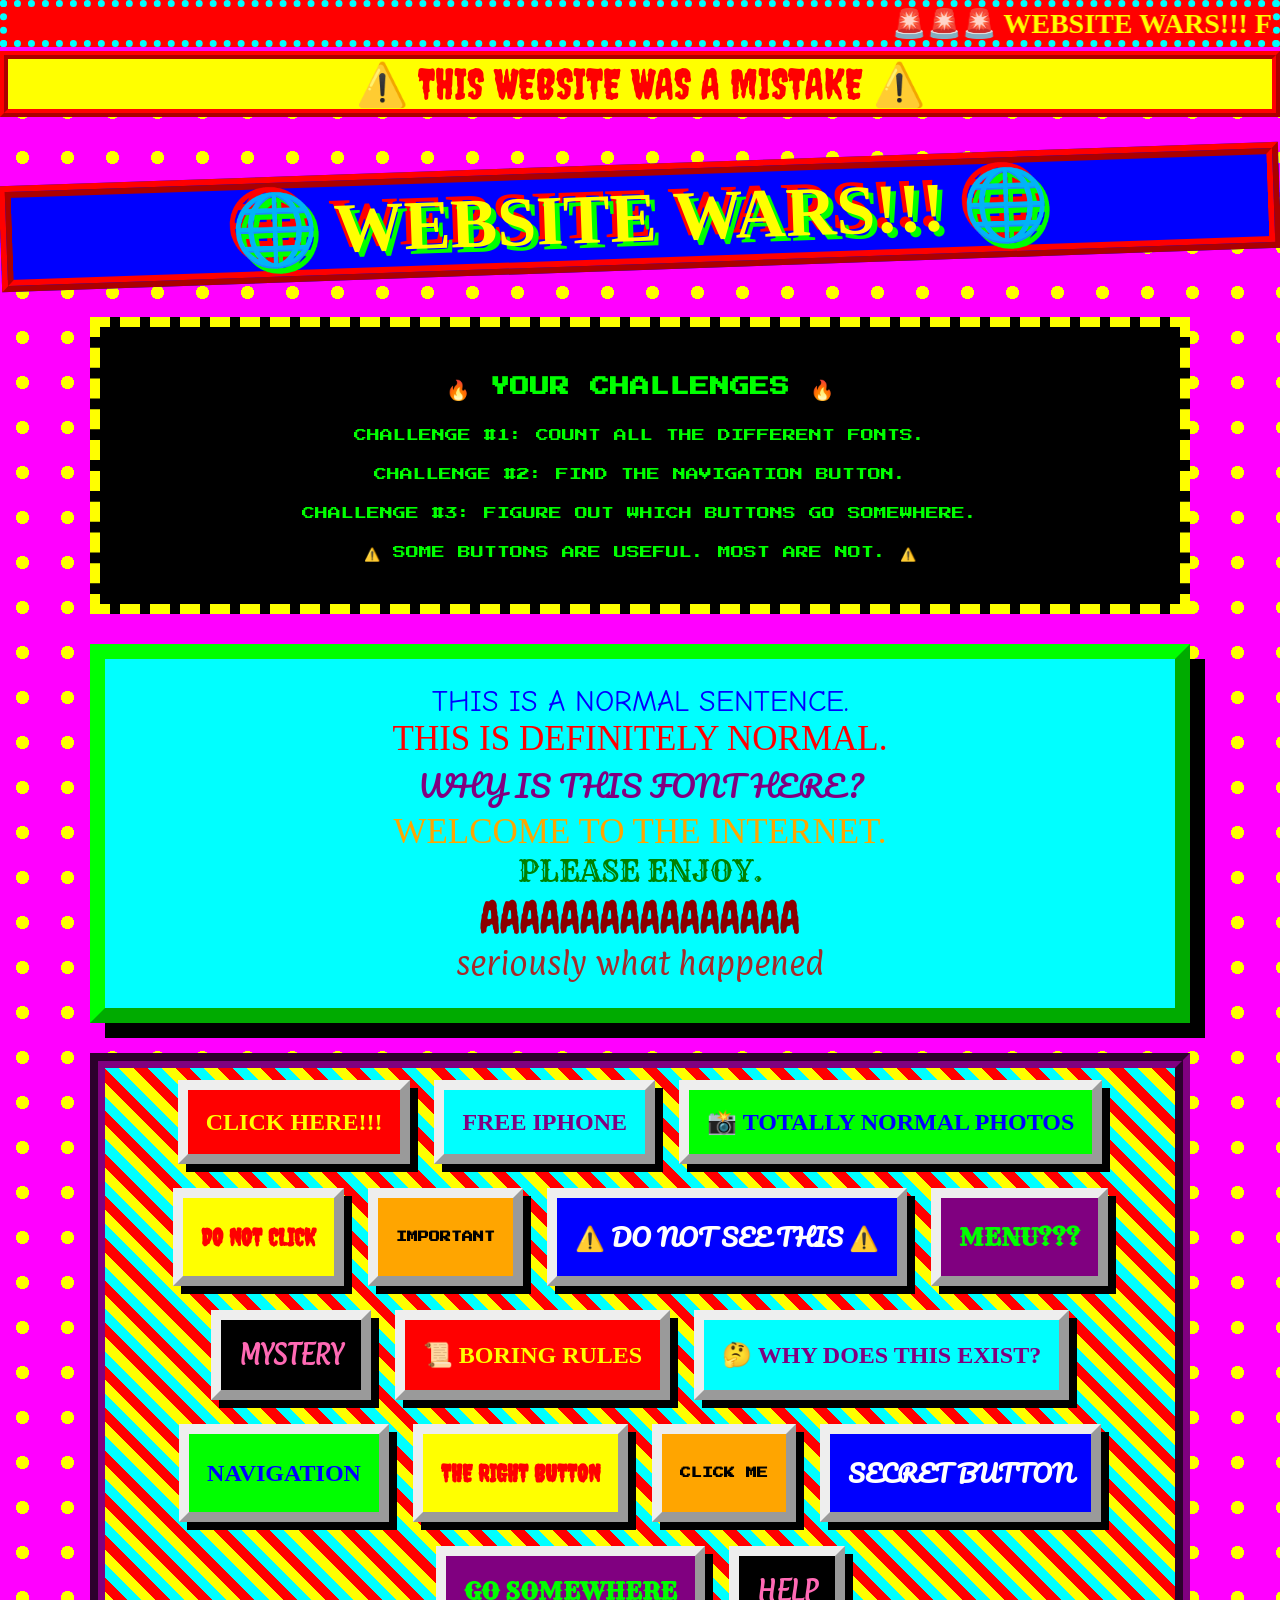
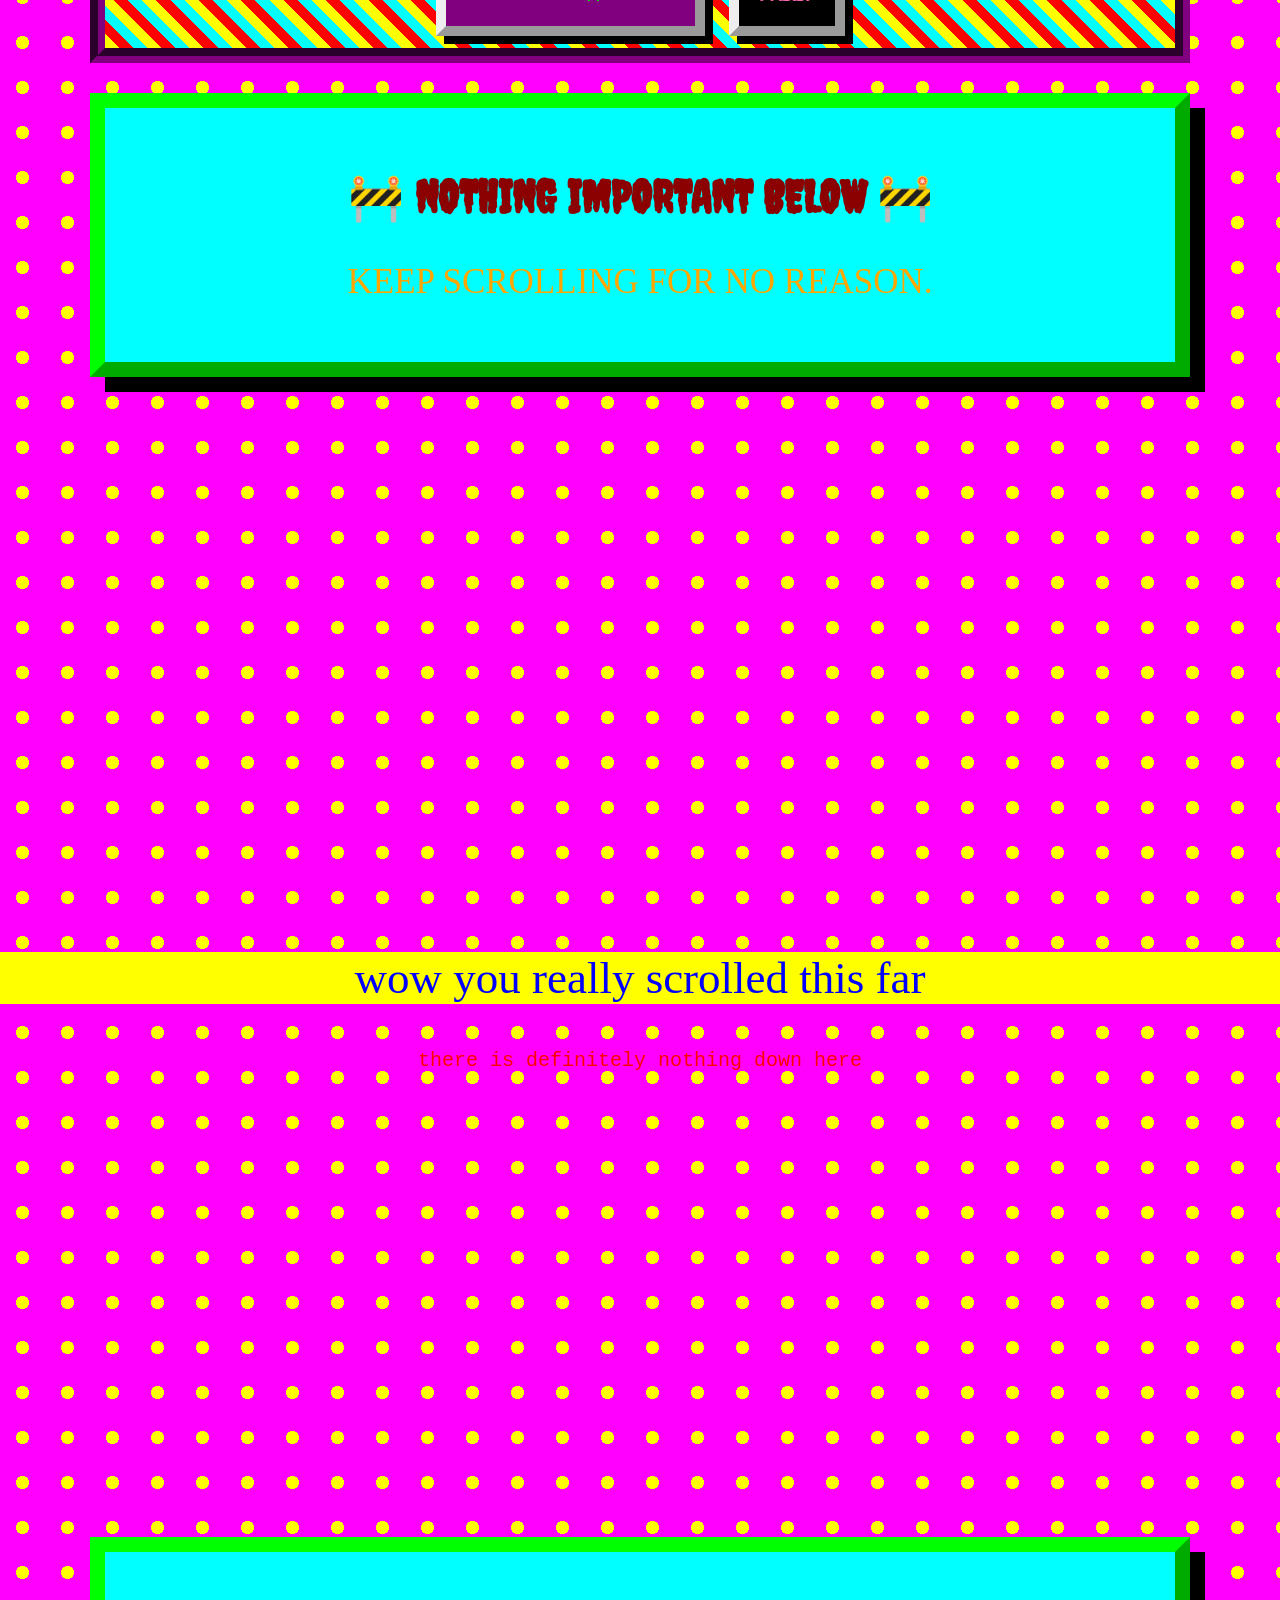
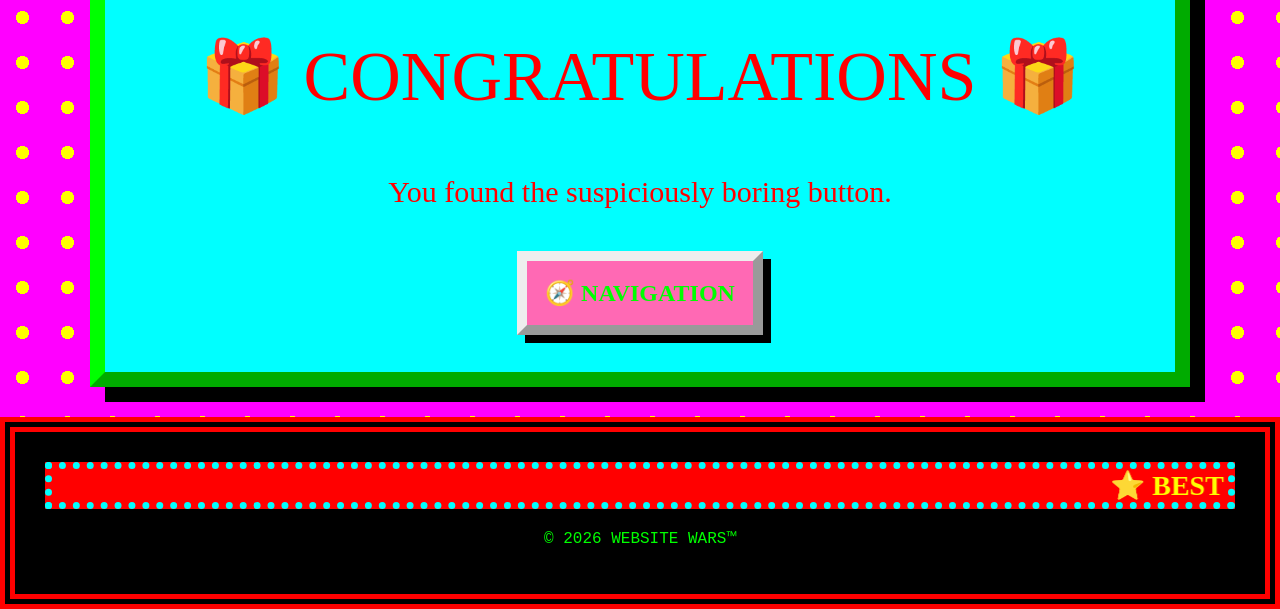
<file: index.html>
<!DOCTYPE html>
<html>
<head>
<meta charset="UTF-8">
<meta name="viewport" content="width=device-width,initial-scale=1">
<title>!!! WEBSITE WARS !!!</title>

<style>
@import url('https://fonts.googleapis.com/css2?family=Comic+Neue&family=Press+Start+2P&family=Pacifico&family=Permanent+Marker&family=Rye&family=Creepster&family=Paprika&display=swap');

* {
    box-sizing: border-box;
}

body {
    margin: 0;
    background: #ff00ff;
    background-image:
        radial-gradient(yellow 20%, transparent 21%),
        radial-gradient(cyan 20%, transparent 21%);
    background-size: 45px 45px;
    color: red;
    font-family: Arial;
    cursor: crosshair;
}

marquee {
    background: red;
    color: yellow;
    font-family: Papyrus;
    font-size: 28px;
    font-weight: bold;
    border: 7px dotted cyan;
}

.warning {
    background: yellow;
    color: red;
    font-family: Creepster;
    font-size: 42px;
    text-align: center;
    animation: flash .4s infinite;
    border: 8px ridge red;
}

@keyframes flash {
    50% {
        opacity: .15;
    }
}

h1 {
    font-family: Impact;
    color: yellow;
    background: blue;
    border: 12px ridge red;
    font-size: 70px;
    text-align: center;
    text-shadow: 5px 5px lime, -5px -5px red;
    transform: rotate(-2deg);
}

.challenge {
    font-family: "Press Start 2P";
    background: black;
    color: lime;
    border: 10px dashed yellow;
    padding: 25px;
    text-align: center;
    line-height: 2;
    font-size: 13px;
    max-width: 1100px;
    margin: 25px auto;
}

.box {
    border: 15px outset lime;
    background: cyan;
    padding: 25px;
    margin: 30px auto;
    max-width: 1100px;
    text-align: center;
    box-shadow: 15px 15px #000;
}

.random-area {
    display: flex;
    flex-wrap: wrap;
    justify-content: center;
    min-height: 350px;

    background:
        repeating-linear-gradient(
            45deg,
            yellow,
            yellow 10px,
            red 10px,
            red 20px,
            cyan 20px,
            cyan 30px
        );

    border: 15px groove purple;
    max-width: 1100px;
    margin: auto;
}

button {
    font-size: 24px;
    font-weight: bold;
    padding: 18px;
    margin: 12px;
    cursor: pointer;
    border: 10px outset;
    box-shadow: 8px 8px #000;
}

button:hover {
    transform: rotate(7deg) scale(1.15);
}

.b1 {
    background: red;
    color: yellow;
    font-family: "Comic Sans MS";
}

.b2 {
    background: cyan;
    color: purple;
    font-family: Papyrus;
}

.b3 {
    background: lime;
    color: blue;
    font-family: Impact;
}

.b4 {
    background: yellow;
    color: red;
    font-family: Creepster;
}

.b5 {
    background: orange;
    color: black;
    font-family: "Press Start 2P";
    font-size: 11px;
}

.b6 {
    background: blue;
    color: white;
    font-family: Pacifico;
}

.b7 {
    background: purple;
    color: lime;
    font-family: Rye;
}

.b8 {
    background: black;
    color: hotpink;
    font-family: Paprika;
}

.font2 {
    font-family: "Comic Neue";
    font-size: 30px;
    color: blue;
}

.font3 {
    font-family: Papyrus;
    font-size: 35px;
    color: red;
}

.font4 {
    font-family: Pacifico;
    font-size: 30px;
    color: purple;
}

.font5 {
    font-family: "Permanent Marker";
    font-size: 35px;
    color: orange;
}

.font6 {
    font-family: Rye;
    font-size: 30px;
    color: green;
}

.font7 {
    font-family: Creepster;
    font-size: 45px;
    color: darkred;
}

.font8 {
    font-family: Paprika;
    font-size: 28px;
    color: brown;
}

#notHere {
    display: none;

    position: fixed;
    z-index: 100;

    top: 20%;
    left: 50%;

    transform: translateX(-50%) rotate(-4deg);

    width: 80%;
    max-width: 600px;

    background: red;
    color: yellow;

    border: 20px ridge cyan;

    padding: 40px;

    text-align: center;

    font-family: Impact;
    font-size: 60px;

    text-shadow: 5px 5px #000;

    box-shadow: 20px 20px #000;
}

#notHere small {
    display: block;

    font-family: Papyrus;
    font-size: 25px;

    margin-top: 20px;
}

#winScreen {
    display: none;

    position: fixed;

    inset: 0;

    z-index: 999;

    background: lime;

    color: darkgreen;

    text-align: center;

    padding-top: 15vh;

    font-family: Impact;
}

#winScreen h2 {
    font-size: 100px;

    margin: 0;

    text-shadow: 7px 7px yellow;
}

#winScreen p {
    font-family: "Comic Sans MS";

    font-size: 40px;

    color: blue;
}

#close {
    background: white;
    color: green;
}

footer {
    background: black;
    color: lime;

    padding: 30px;

    text-align: center;

    font-family: "Courier New";

    border: 15px double red;
}
</style>
</head>

<body>

<marquee scrollamount="18">
🚨🚨🚨 WEBSITE WARS!!! FIND THE THING!!! CLICK THINGS!!! 🚨🚨🚨
</marquee>

<div class="warning">
⚠️ THIS WEBSITE WAS A MISTAKE ⚠️
</div>

<h1>
🌐 WEBSITE WARS!!! 🌐
</h1>

<div class="challenge">

<h2>🔥 YOUR CHALLENGES 🔥</h2>

<p>
CHALLENGE #1:
COUNT ALL THE DIFFERENT FONTS.
</p>

<p>
CHALLENGE #2:
FIND THE NAVIGATION BUTTON.
</p>

<p>
CHALLENGE #3:
FIGURE OUT WHICH BUTTONS GO SOMEWHERE.
</p>

<p>
⚠️ SOME BUTTONS ARE USEFUL. MOST ARE NOT. ⚠️
</p>

</div>


<div class="box">

<div class="font2">
THIS IS A NORMAL SENTENCE.
</div>

<div class="font3">
THIS IS DEFINITELY NORMAL.
</div>

<div class="font4">
WHY IS THIS FONT HERE?
</div>

<div class="font5">
WELCOME TO THE INTERNET.
</div>

<div class="font6">
PLEASE ENJOY.
</div>

<div class="font7">
AAAAAAAAAAAAAAAA
</div>

<div class="font8">
seriously what happened
</div>

</div>


<div class="random-area">

<button class="b1 wrong">
CLICK HERE!!!
</button>

<button class="b2 wrong">
FREE IPHONE
</button>

<button class="b3"
onclick="location.href='friends.html'">
📸 TOTALLY NORMAL PHOTOS
</button>

<button class="b4 wrong">
DO NOT CLICK
</button>

<button class="b5 wrong">
IMPORTANT
</button>

<button class="b6"
onclick="location.href='secret.html'">
⚠️ DO NOT SEE THIS ⚠️
</button>

<button class="b7 wrong">
MENU???
</button>

<button class="b8 wrong">
MYSTERY
</button>

<button class="b1"
onclick="location.href='rules.html'">
📜 BORING RULES
</button>

<button class="b2"
onclick="location.href='about.html'">
🤔 WHY DOES THIS EXIST?
</button>

<button class="b3 wrong">
NAVIGATION
</button>

<button class="b4 wrong">
THE RIGHT BUTTON
</button>

<button class="b5 wrong">
CLICK ME
</button>

<button class="b6 wrong">
SECRET BUTTON
</button>

<button class="b7 wrong">
GO SOMEWHERE
</button>

<button class="b8 wrong">
HELP
</button>

</div>


<div class="box">

<h2 class="font7">
🚧 NOTHING IMPORTANT BELOW 🚧
</h2>

<p class="font5">
KEEP SCROLLING FOR NO REASON.
</p>

</div>


<!-- HUGE EMPTY SPACE -->

<div style="
height:1100px;
text-align:center;
padding-top:500px;
">

<p style="
font:45px Papyrus;
color:blue;
background:yellow;
">
wow you really scrolled this far
</p>

<p style="
font:20px Courier New;
color:red;
">
there is definitely nothing down here
</p>

</div>


<!-- NAVIGATION BUTTON -->

<div class="box">

<h2 style="
font:70px Impact;
color:red;
">
🎁 CONGRATULATIONS 🎁
</h2>

<p style="
font:30px Comic Sans MS;
">
You found the suspiciously boring button.
</p>

<button
onclick="youWin()"
style="
background:hotpink;
color:lime;
font-family:Comic Sans MS;
">

🧭 NAVIGATION

</button>

</div>


<!-- WRONG BUTTON POPUP -->

<div id="notHere">

❌ NOT HERE!!! ❌

<small>
WRONG BUTTON!!! TRY AGAIN!!!
</small>

<button onclick="closePopup()">
OK 😭
</button>

</div>


<!-- WIN SCREEN -->

<div id="winScreen">

<h2>
🎉 YOU FOUND IT!!! 🎉
</h2>

<p>
🟢 NAVIGATION BUTTON LOCATED 🟢
</p>

<p>
YOU WIN!!!
</p>

<p style="font-size:80px">
🏆🏆🏆
</p>

<button
id="close"
onclick="resetGame()">

BACK TO WEBSITE

</button>

</div>


<footer>

<marquee>
⭐ BEST VIEWED ON INTERNET EXPLORER 6 ⭐
LAST UPDATED 2004 ⭐
</marquee>

<p>
© 2026 WEBSITE WARS™
</p>

</footer>


<script>

document
.querySelectorAll(".wrong")
.forEach(button => {

    button.onclick = function() {

        document
        .getElementById("notHere")
        .style.display = "block";

    };

});


function closePopup() {

    document
    .getElementById("notHere")
    .style.display = "none";

}


function youWin() {

    document
    .getElementById("winScreen")
    .style.display = "block";

}


function resetGame() {

    document
    .getElementById("winScreen")
    .style.display = "none";

}

</script>

</body>
</html>
</file>
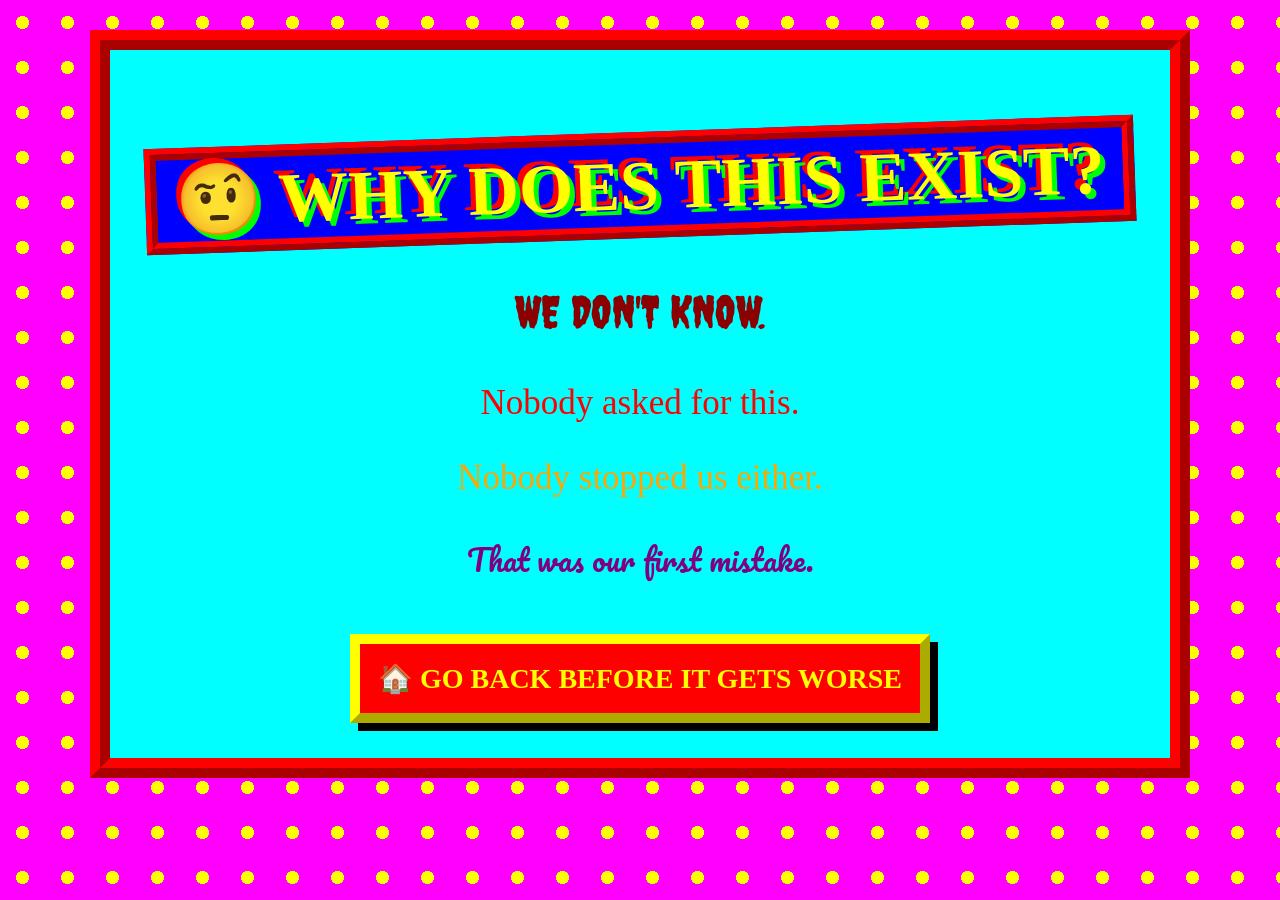
<file: about.html>
<!DOCTYPE html>
<html>
<head><meta charset="UTF-8"><meta name="viewport" content="width=device-width,initial-scale=1">
<title>WHY</title><link rel="stylesheet" href="style.css"></head>
<body>
<div class="page">
<h1>🤨 WHY DOES THIS EXIST?</h1>
<p class="font7">WE DON'T KNOW.</p>
<p class="font3">Nobody asked for this.</p>
<p class="font5">Nobody stopped us either.</p>
<p class="font4">That was our first mistake.</p>
<br>
<a class="homebutton" href="index.html">🏠 GO BACK BEFORE IT GETS WORSE</a>
</div>
</body>
</html>
</file>
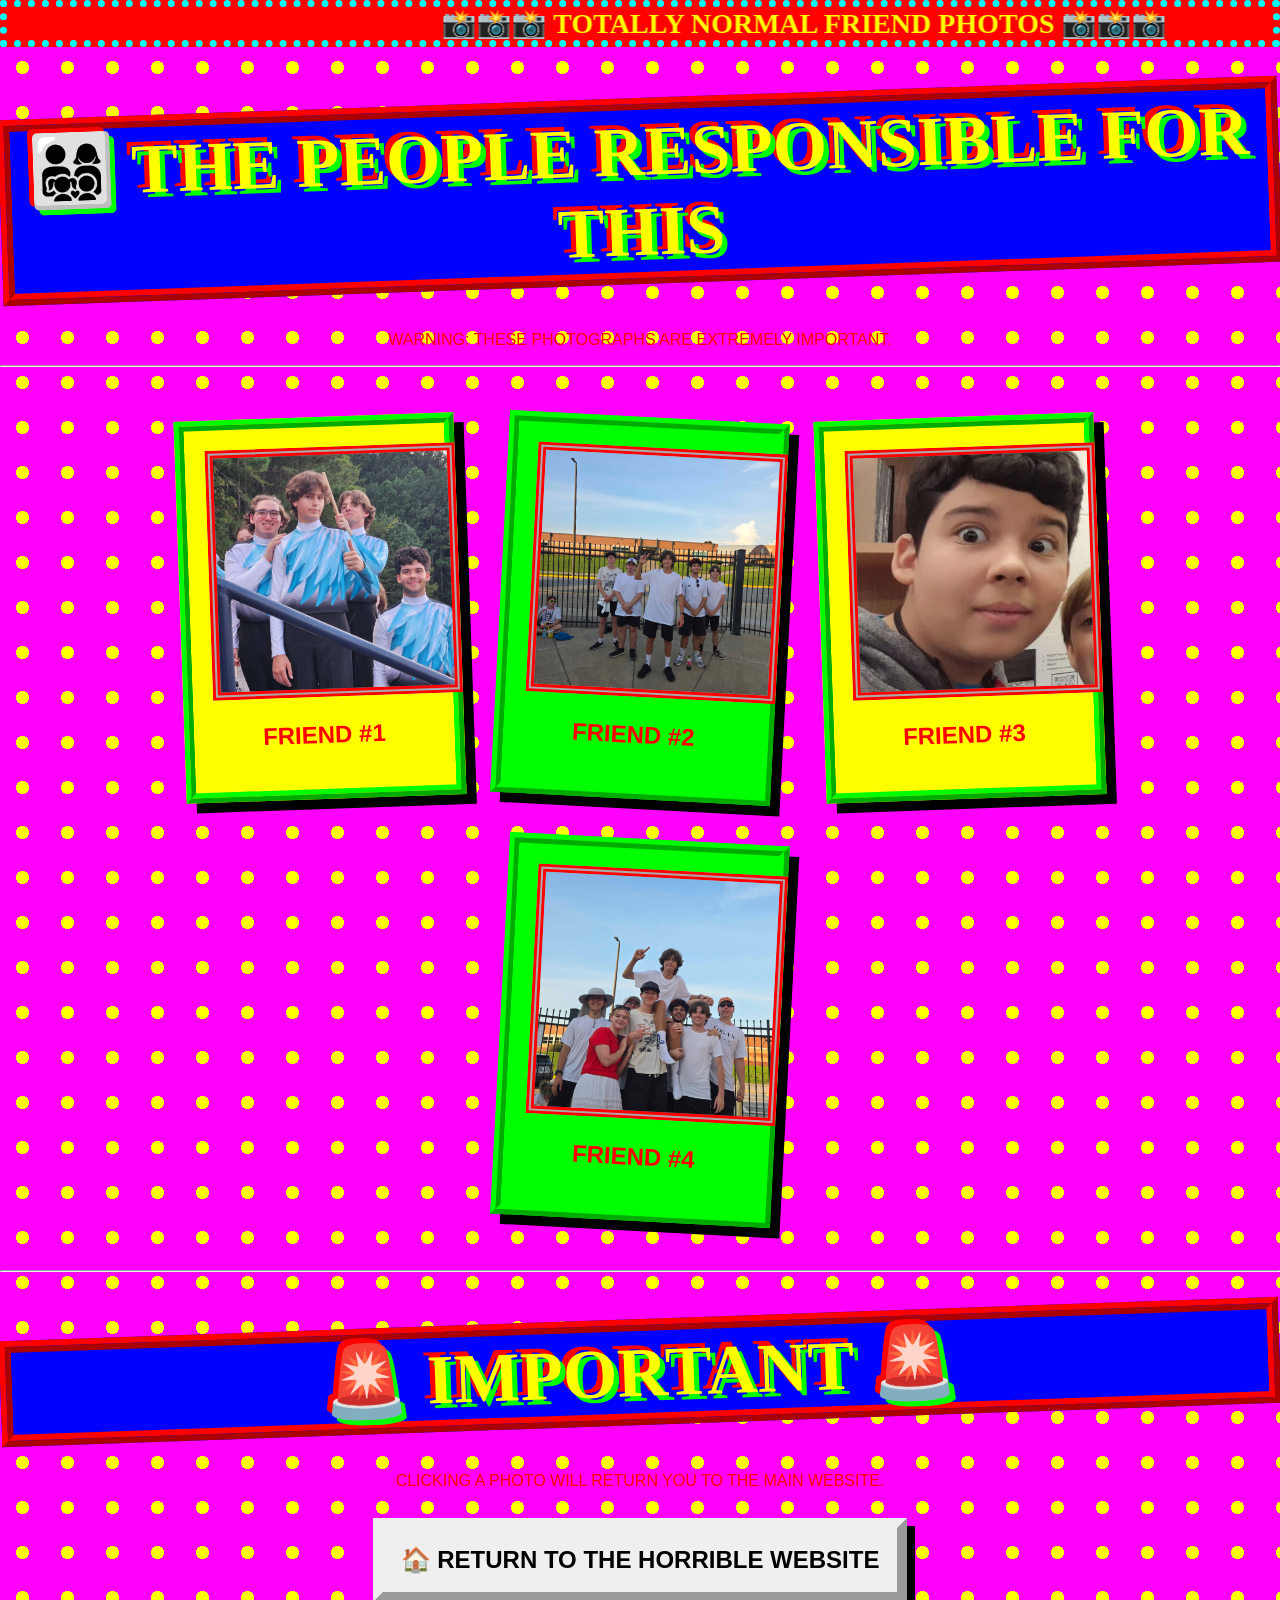
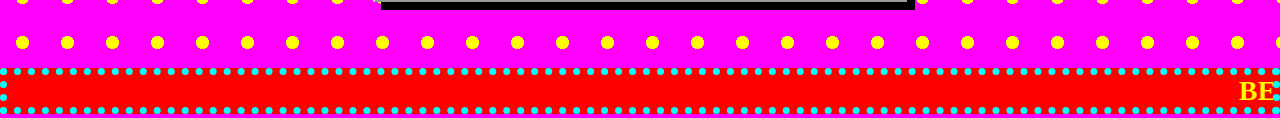
<file: friends.html>
<!DOCTYPE html>
<html>
<head>
    <title>VERY NORMAL PHOTOS</title>
    <link rel="stylesheet" href="style.css">

    <style>
        body {
            text-align: center;
        }

        .friends {
            display: flex;
            flex-wrap: wrap;
            justify-content: center;
            gap: 40px;
            margin: 50px;
        }

        .friend {
            border: 10px ridge lime;
            padding: 20px;
            background: yellow;
            width: 280px;
        }

        .friend img {
            width: 250px;
            height: 250px;
            object-fit: cover;
            border: 8px double red;
            cursor: pointer;
        }

        .friend h2 {
            font-family: Impact, sans-serif;
            color: red;
        }
    </style>
</head>

<body>

    <marquee behavior="alternate" scrollamount="15">
        📸📸📸 TOTALLY NORMAL FRIEND PHOTOS 📸📸📸
    </marquee>

    <h1>👨‍👩‍👧‍👦 THE PEOPLE RESPONSIBLE FOR THIS</h1>

    <p>
        WARNING: THESE PHOTOGRAPHS ARE EXTREMELY IMPORTANT.
    </p>

    <hr>

    <div class="friends">

        <div class="friend">
            <img src="matt.jpg" alt="Matt"
                 onclick="window.location.href='index.html'">
            <h2>FRIEND #1</h2>
        </div>

        <div class="friend">
            <img src="john.jpg" alt="John"
                 onclick="window.location.href='index.html'">
            <h2>FRIEND #2</h2>
        </div>

        <div class="friend">
            <img src="claire.jpg" alt="Claire"
                 onclick="window.location.href='index.html'">
            <h2>FRIEND #3</h2>
        </div>

        <div class="friend">
            <img src="bob.jpg" alt="Bob"
                 onclick="window.location.href='index.html'">
            <h2>FRIEND #4</h2>
        </div>

    </div>

    <hr>

    <h1>🚨 IMPORTANT 🚨</h1>

    <p>
        CLICKING A PHOTO WILL RETURN YOU TO THE MAIN WEBSITE.
    </p>

    <button onclick="window.location.href='index.html'">
        🏠 RETURN TO THE HORRIBLE WEBSITE
    </button>

    <br><br><br><br>

    <marquee>
        BEST VIEWED ON INTERNET EXPLORER 6 • 800x600 RECOMMENDED • NO REFUNDS
    </marquee>

</body>
</html>
</file>
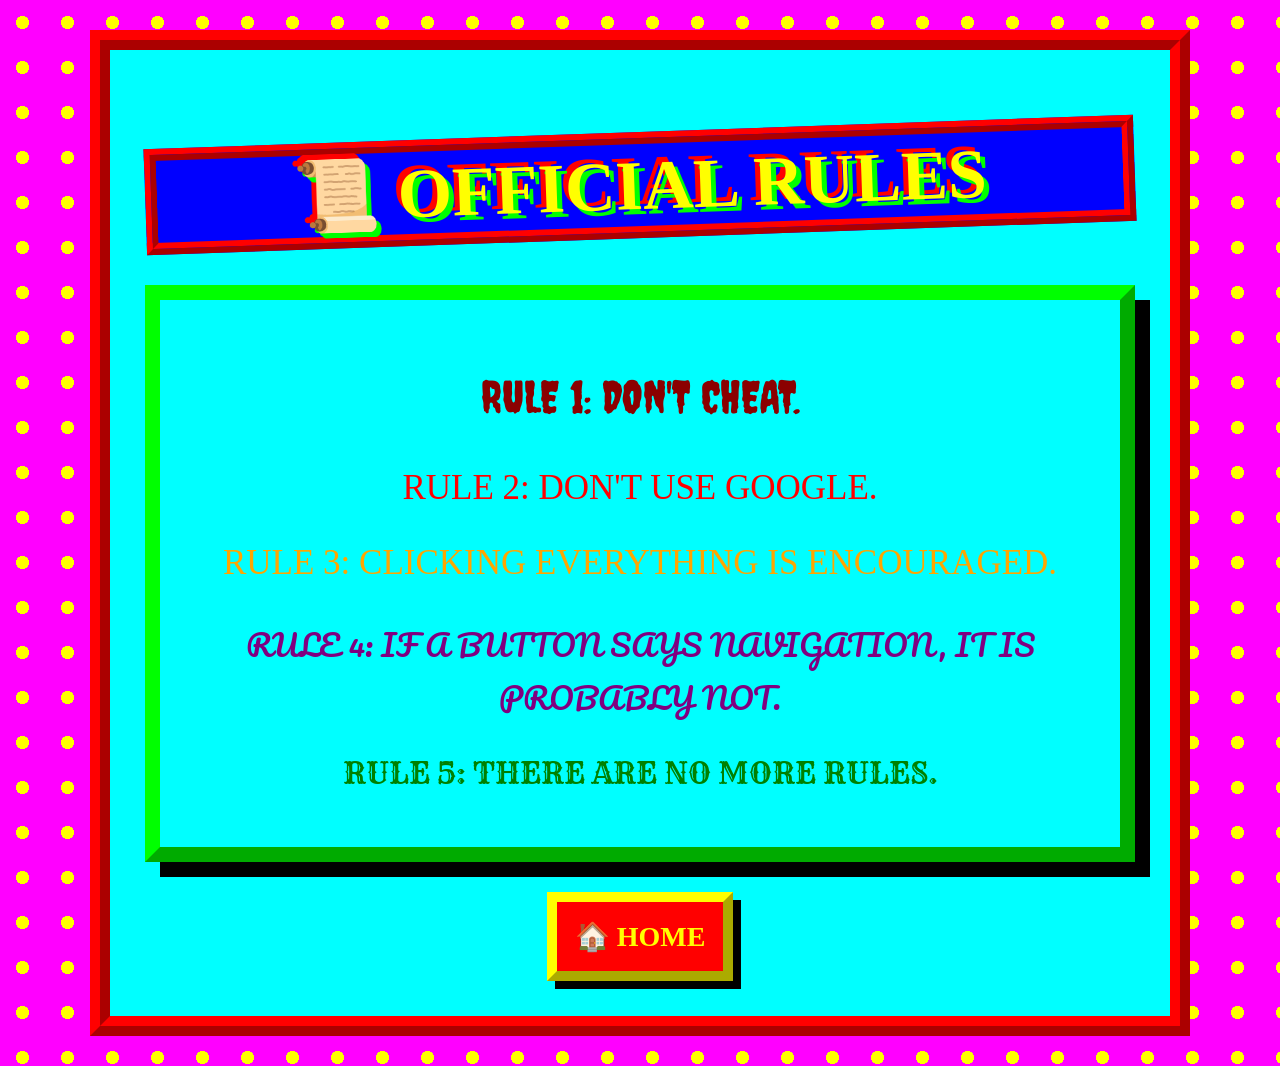
<file: rules.html>
<!DOCTYPE html>
<html>
<head><meta charset="UTF-8"><meta name="viewport" content="width=device-width,initial-scale=1">
<title>RULES</title><link rel="stylesheet" href="style.css"></head>
<body>
<div class="page">
<h1>📜 OFFICIAL RULES</h1>
<div class="box">
<p class="font7">RULE 1: DON'T CHEAT.</p>
<p class="font3">RULE 2: DON'T USE GOOGLE.</p>
<p class="font5">RULE 3: CLICKING EVERYTHING IS ENCOURAGED.</p>
<p class="font4">RULE 4: IF A BUTTON SAYS NAVIGATION, IT IS PROBABLY NOT.</p>
<p class="font6">RULE 5: THERE ARE NO MORE RULES.</p>
</div>
<a class="homebutton" href="index.html">🏠 HOME</a>
</div>
</body>
</html>
</file>
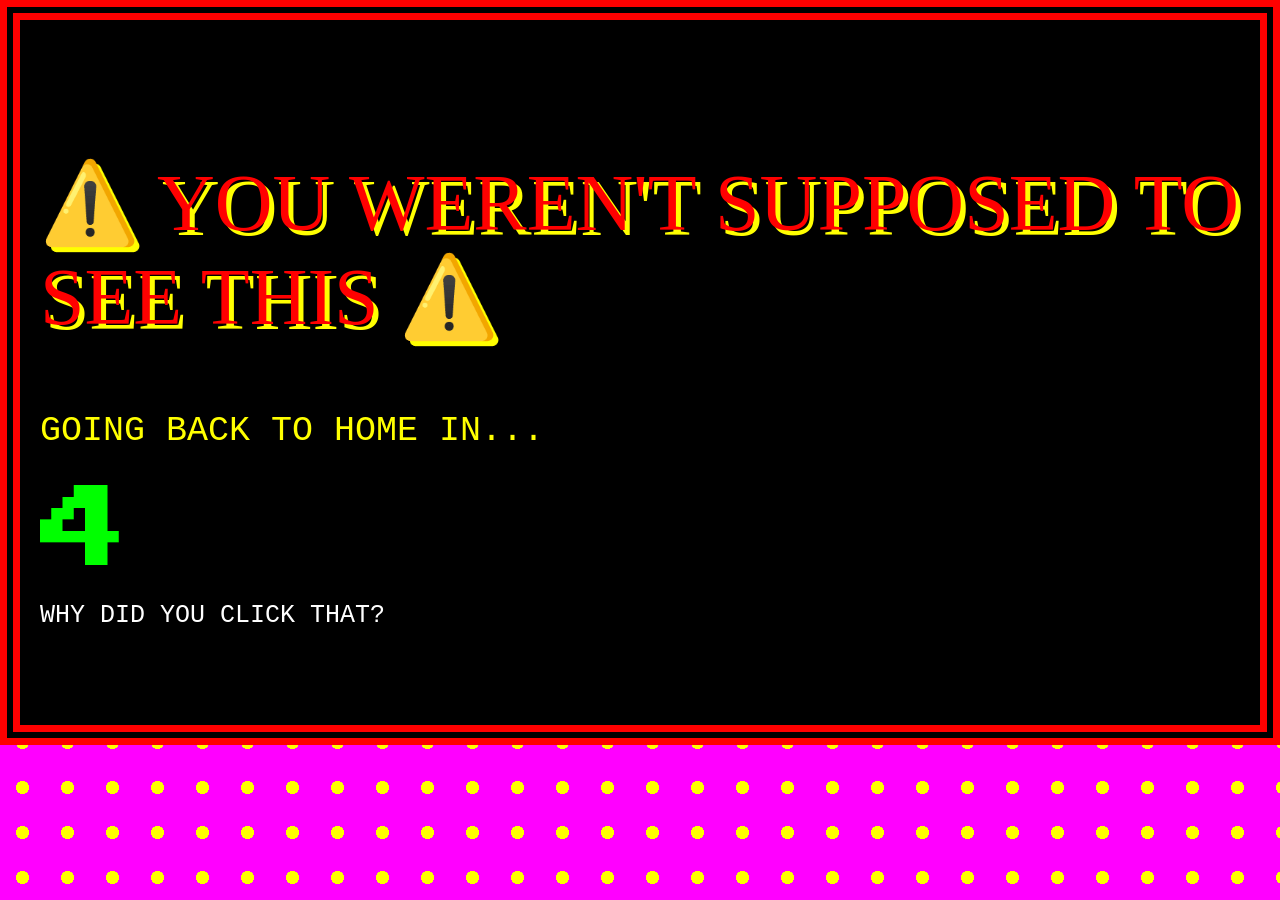
<file: secret.html>
<!DOCTYPE html>
<html>
<head><meta charset="UTF-8"><meta name="viewport" content="width=device-width,initial-scale=1">
<title>YOU WEREN'T SUPPOSED TO SEE THIS</title><link rel="stylesheet" href="style.css"></head>
<body>
<div class="secret">
<h2>⚠️ YOU WEREN'T SUPPOSED TO SEE THIS ⚠️</h2>
<p style="font-size:35px;color:yellow">GOING BACK TO HOME IN...</p>
<div class="countdown" id="count">5</div>
<p style="font-size:25px;color:white">WHY DID YOU CLICK THAT?</p>
</div>
<script>
let n=5;
const c=document.getElementById("count");
const timer=setInterval(()=>{
 n--; c.textContent=n;
 if(n<=0){clearInterval(timer);location.href="index.html";}
},1000);
</script>
</body>
</html>
</file>
<file: style.css>
@import url('https://fonts.googleapis.com/css2?family=Comic+Neue&family=Press+Start+2P&family=Pacifico&family=Permanent+Marker&family=Rye&family=Creepster&family=Paprika&display=swap');

*{box-sizing:border-box}
html{scroll-behavior:smooth}
body{
 margin:0; background:#ff00ff;
 background-image:radial-gradient(yellow 20%,transparent 21%),radial-gradient(cyan 20%,transparent 21%);
 background-size:45px 45px;color:red;font-family:Arial;cursor:crosshair;
}
marquee{background:red;color:#ffff00;font-family:Papyrus;font-size:28px;font-weight:bold;border:7px dotted cyan}
.warning{background:#ffff00;color:red;font-family:Creepster;font-size:42px;text-align:center;animation:flash .4s infinite;border:8px ridge red}
@keyframes flash{50%{opacity:.15}}
h1{
 font-family:Impact;color:yellow;background:blue;border:12px ridge red;font-size:70px;
 text-align:center;text-shadow:5px 5px lime,-5px -5px red;transform:rotate(-2deg)
}
.challenge{
 font-family:"Press Start 2P";background:#000;color:lime;border:10px dashed yellow;
 padding:25px;text-align:center;line-height:2;font-size:13px;max-width:1100px;margin:25px auto
}
.box{
 border:15px outset lime;background:cyan;padding:25px;margin:30px auto;max-width:1100px;
 text-align:center;box-shadow:15px 15px #000
}
.random-area{
 display:flex;flex-wrap:wrap;justify-content:center;min-height:350px;
 background:repeating-linear-gradient(45deg,yellow 0 10px,red 10px 20px,cyan 20px 30px);
 border:15px groove purple;max-width:1100px;margin:auto
}
button{
 font-size:24px;font-weight:bold;padding:18px;margin:12px;cursor:pointer;border:10px outset;
 box-shadow:8px 8px #000
}
button:hover{transform:rotate(7deg) scale(1.15)}
.b1{background:red;color:yellow;font-family:"Comic Sans MS"}
.b2{background:cyan;color:purple;font-family:Papyrus}
.b3{background:lime;color:blue;font-family:Impact}
.b4{background:yellow;color:red;font-family:Creepster}
.b5{background:orange;color:black;font-family:"Press Start 2P";font-size:11px}
.b6{background:blue;color:white;font-family:Pacifico}
.b7{background:purple;color:lime;font-family:Rye}
.b8{background:black;color:hotpink;font-family:Paprika}
.font2{font-family:"Comic Neue";font-size:30px;color:blue}
.font3{font-family:Papyrus;font-size:35px;color:red}
.font4{font-family:Pacifico;font-size:30px;color:purple}
.font5{font-family:"Permanent Marker";font-size:35px;color:orange}
.font6{font-family:Rye;font-size:30px;color:green}
.font7{font-family:Creepster;font-size:45px;color:darkred}
.font8{font-family:Paprika;font-size:28px;color:brown}
#notHere{
 display:none;position:fixed;z-index:100;top:20%;left:50%;transform:translateX(-50%) rotate(-4deg);
 width:80%;max-width:600px;background:red;color:yellow;border:20px ridge cyan;padding:40px;
 text-align:center;font-family:Impact;font-size:60px;text-shadow:5px 5px #000;box-shadow:20px 20px #000
}
#notHere small{display:block;font-family:Papyrus;font-size:25px;margin-top:20px}
#winScreen{
 display:none;position:fixed;inset:0;z-index:999;background:lime;color:darkgreen;text-align:center;padding-top:15vh;font-family:Impact
}
#winScreen h2{font-size:100px;margin:0;text-shadow:7px 7px yellow}
#winScreen p{font-family:"Comic Sans MS";font-size:40px;color:blue}
#close{background:white;color:green}
.page{
 max-width:1100px;margin:30px auto;padding:35px;background:#00ffff;
 border:20px ridge #ff0000;min-height:700px;text-align:center
}
.friendgrid{
 display:grid;grid-template-columns:repeat(3,1fr);gap:25px
}
.friend{
 background:yellow;border:15px ridge purple;padding:15px;
 transform:rotate(-2deg);box-shadow:10px 10px #000
}
.friend:nth-child(2n){transform:rotate(3deg);background:lime}
.friend img{
 width:100%;height:250px;object-fit:cover;border:8px solid red;background:#aaa
}
.friend a{display:block;margin-top:15px;background:#ff00ff;color:yellow;padding:12px;font:bold 25px Impact}
.fakephoto{
 height:250px;background:#ccc;display:flex;align-items:center;justify-content:center;
 font:30px "Courier New";color:#555;border:8px inset white
}
.homebutton{
 display:inline-block;background:red;color:yellow;border:10px outset yellow;
 padding:18px;font:bold 28px Impact;text-decoration:none;box-shadow:8px 8px black
}
.secret{
 background:black;color:red;min-height:600px;padding:70px 20px;
 border:20px double red;font-family:"Courier New"
}
.secret h2{font:80px Impact;color:red;text-shadow:5px 5px yellow}
.countdown{font:90px "Press Start 2P";color:lime}
footer{background:black;color:lime;padding:30px;text-align:center;font-family:"Courier New";border:15px double red}
@media(max-width:750px){
 .friendgrid{grid-template-columns:1fr}
 h1{font-size:48px}.page{margin:10px;padding:15px}
}
</file>
